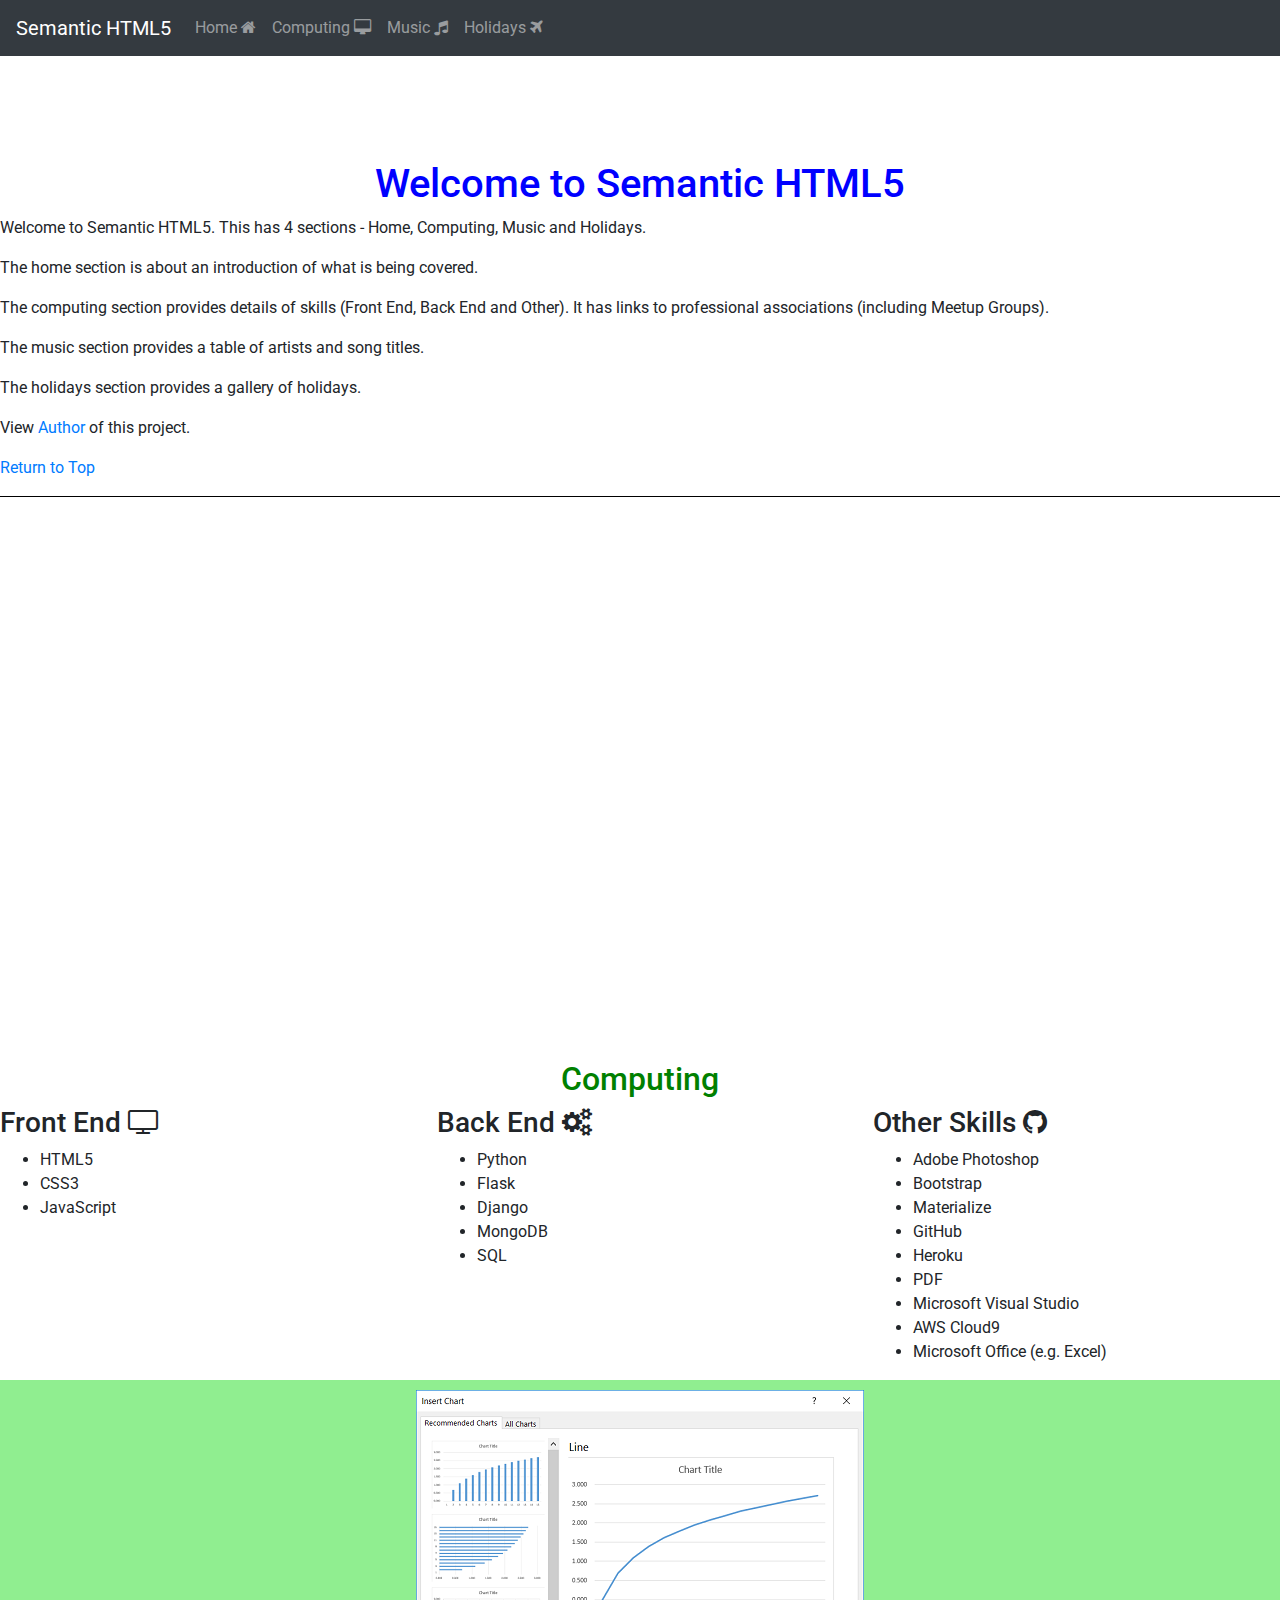
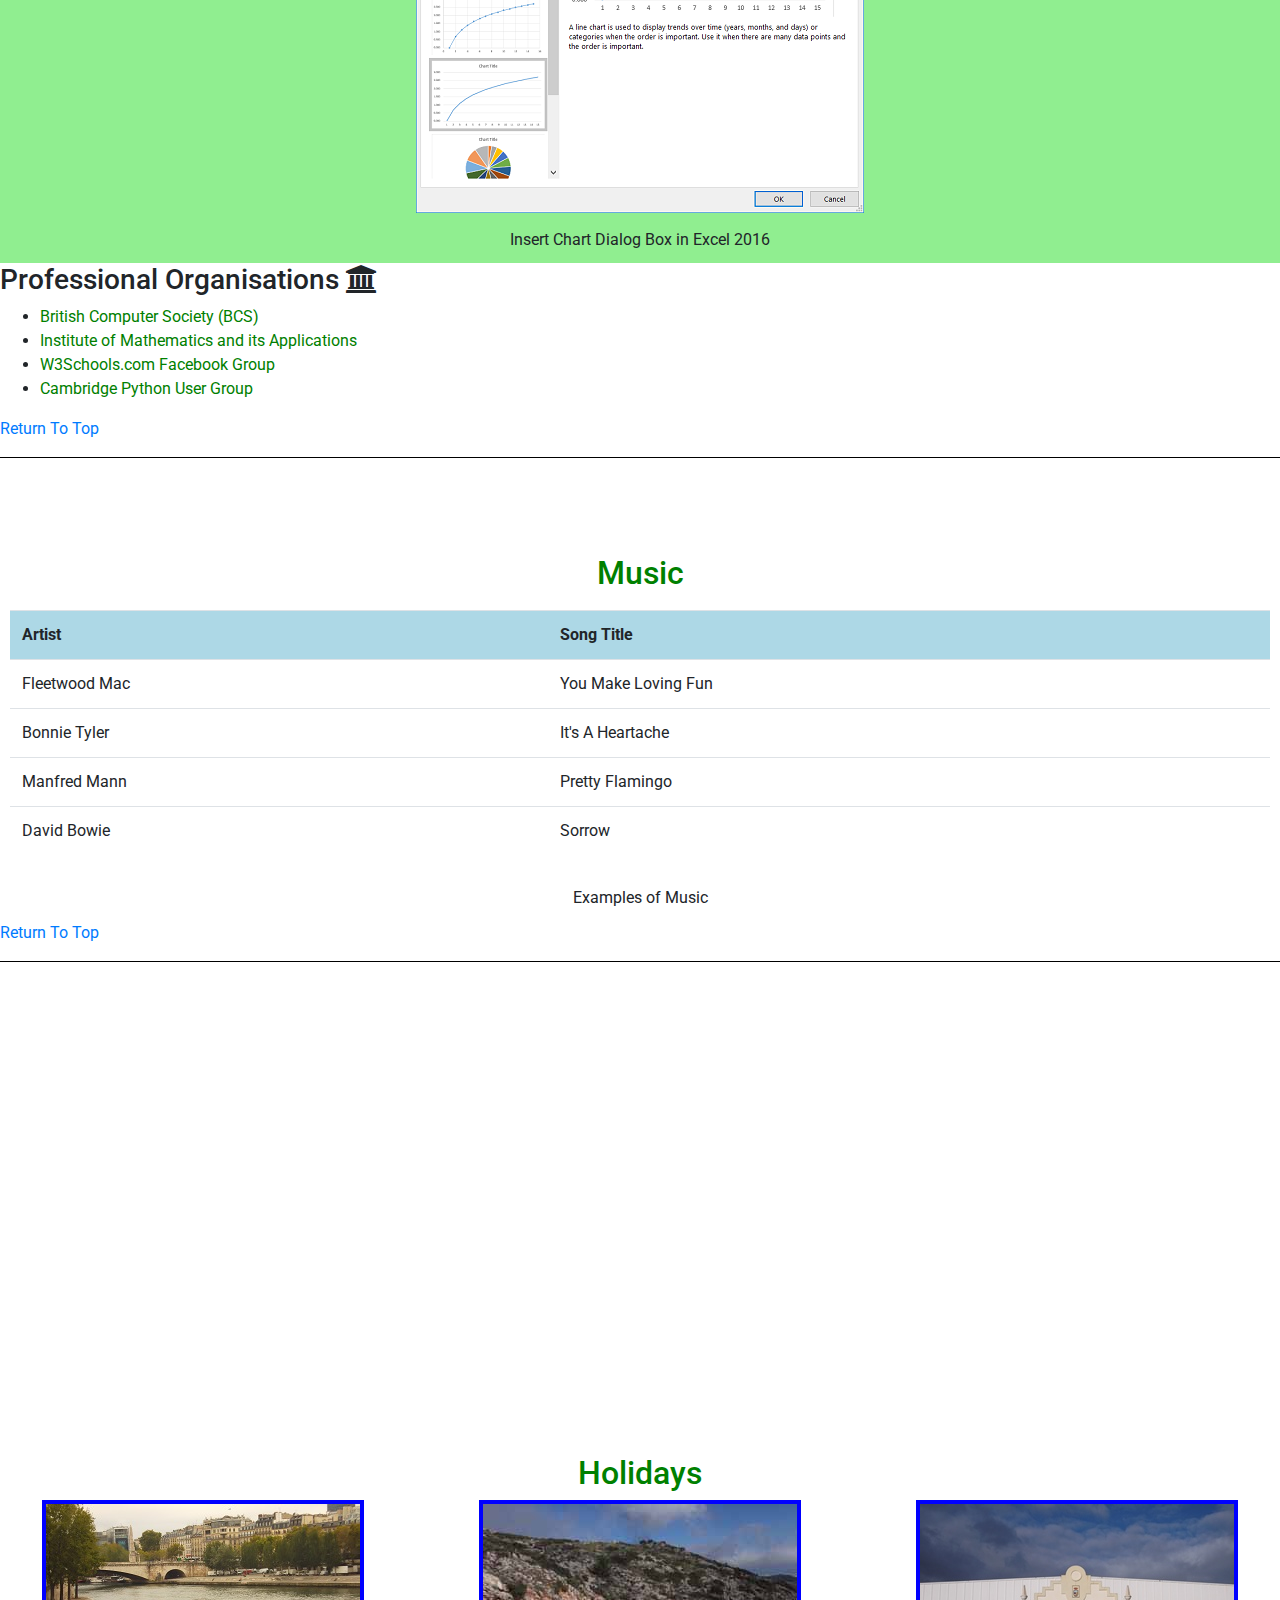
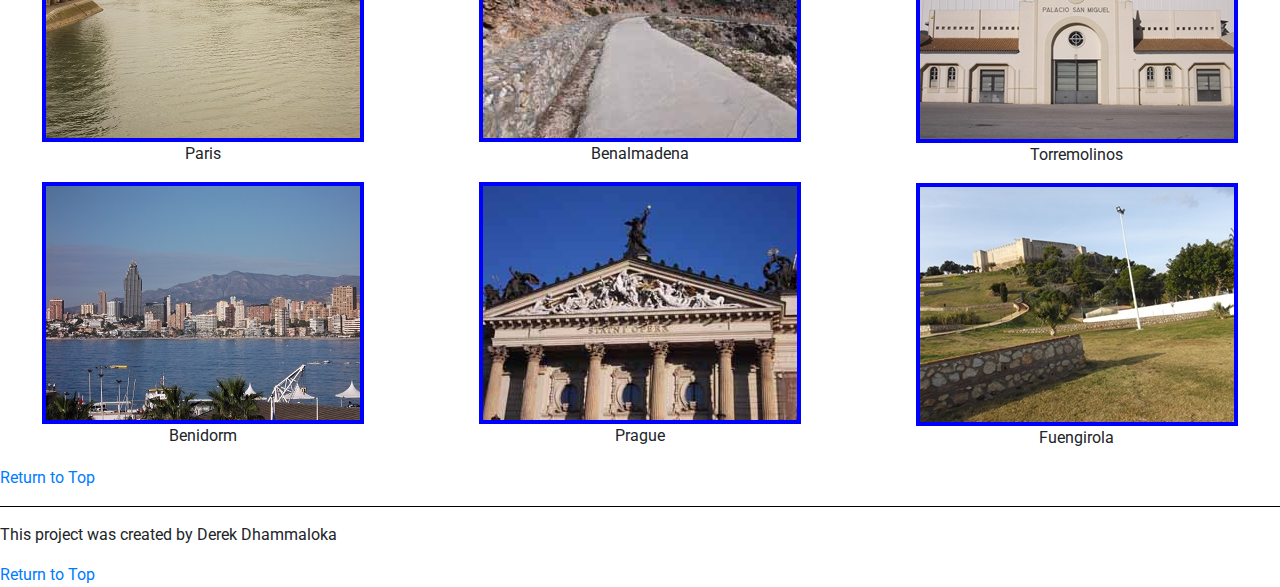
<file: index.html>
<!DOCTYPE html>
<html lang="en">

<head>
    <meta charset="UTF-8">
    <meta name="viewport" content="width=device-width, initial-scale=1.0">
    <meta http-equiv="X-UA-Compatible" content="ie=edge">
    <title>Semantic HTML5</title>
    <!-- Load Style Sheets -->
    <link rel="stylesheet" href="https://maxcdn.bootstrapcdn.com/bootstrap/4.4.1/css/bootstrap.min.css" integrity="sha384-Vkoo8x4CGsO3+Hhxv8T/Q5PaXtkKtu6ug5TOeNV6gBiFeWPGFN9MuhOf23Q9Ifjh" crossorigin="anonymous">
    <link rel="stylesheet" href="https://maxcdn.bootstrapcdn.com/font-awesome/4.7.0/css/font-awesome.min.css" type="text/css" />
    <link href="https://fonts.googleapis.com/css?family=Roboto&display=swap" rel="stylesheet">
    <link href="style.css" rel="stylesheet">
</head>

<body>
    <!-- Set Up Navigation -->
    <nav class="navbar navbar-expand-sm navbar-dark bg-dark fixed-top">
        <a class="navbar-brand" href="index.html" title="Semantic HTML5 Home Page">Semantic HTML5</a>
        <button class="navbar-toggler" type="button" data-toggle="collapse" data-target="#navbarSupportedContent" aria-controls="navbarSupportedContent" aria-expanded="false" aria-label="Toggle navigation">
            
    <span class="navbar-toggler-icon"></span>
   
  </button>

        <div class="collapse navbar-collapse" id="navbarSupportedContent">
            <ul class="navbar-nav mr-auto">
                <li class="nav-item">
                    <a class="nav-link" href="#home">Home <i class="fa fa-home" aria-hidden="true"></i></a>
                </li>
                <li class="nav-item">
                    <a class="nav-link" href="#computing">Computing <i class="fa fa-desktop" aria-hidden="true"></i></a>
                </li>
                <li class="nav-item">
                    <a class="nav-link" href="#music">Music <i class="fa fa-music" aria-hidden="true"></i></a>
                </li>
                <li class="nav-item">
                    <a class="nav-link" href="#holidays">Holidays <i class="fa fa-plane" aria-hidden="true"></i></a>
                </li>
            </ul>
        </div>
    </nav>

    <main>
        <!-- Set Up Section for Home -->
        <section id="home">
            <!-- Set Up Header -->
            <header id="home-start">
                <h1>Welcome to Semantic HTML5</h1>
            </header>
            <!-- Set Up Article -->
            <article>
                <p>Welcome to Semantic HTML5. This has 4 sections - Home, Computing, Music and Holidays.</p>
                <p>The home section is about an introduction of what is being covered.</p>
                <p>The computing section provides details of skills (Front End, Back End and Other). It has links to professional associations (including Meetup Groups).</p>
                <p>The music section provides a table of artists and song titles.</p>
                <p>The holidays section provides a gallery of holidays.</p>
                <p>View <a href="#author" title="View Author">Author</a> of this project.</p>
                <!-- Provide link to return to top -->
                <a href="#top" title="Return to Top">Return to Top</a>
            </article>
            <hr>
        </section>

        <!-- Set Up Section for Computing -->
        <section id="computing">
            <!-- Set Up Header -->
            <header id="computing-start">
                <h2>Computing</h2>
            </header>

            <!-- Set Up Article for Skills -->
            <article>
                <article class="row">
                    <!-- Set Up Article for Front End -->
                    <article class="col-sm-4">
                        <!-- Set Up Article Heading -->
                        <h3>Front End <i class="fa fa-tv" aria-hidden="true"></i></h3>
                        <!-- Provide List Items -->
                        <ul>
                            <li>HTML5</li>
                            <li>CSS3</li>
                            <li>JavaScript</li>
                        </ul>
                    </article>

                    <!-- Set Up Article for Back End -->
                    <article class="col-sm-4">
                        <!-- Set Up Article Heading -->
                        <h3>Back End <i class="fa fa-gears" aria-hidden="true"></i></h3>
                        <!-- Provide List Items -->
                        <ul>
                            <li>Python</li>
                            <li>Flask</li>
                            <li>Django</li>
                            <li>MongoDB</li>
                            <li>SQL</li>
                        </ul>
                    </article>

                    <!-- Set Up Article for Other Skills -->
                    <article class="col-sm-4">
                        <!-- Set Up Article Heading -->
                        <h3>Other Skills <i class="fa fa-github" aria-hidden="true"></i></h3>
                        <!-- Provide List Items -->
                        <ul>
                            <li>Adobe Photoshop</li>
                            <li>Bootstrap</li>
                            <li>Materialize</li>
                            <li>GitHub</li>
                            <li>Heroku</li>
                            <li>PDF</li>
                            <li>Microsoft Visual Studio</li>
                            <li>AWS Cloud9</li>
                            <li>Microsoft Office (e.g. Excel)</li>
                        </ul>
                    </article>

                </article>
            </article>
            <!-- Set Up Article for Images with Caption -->
            <article class="screenshots-article">
                <!-- Display Images with Caption -->
                <figure>
                    <img src="images/insert-chart-excel.png" alt="Insert Chart Dialog Box in Excel 2016" title="Insert Chart Dialog Box in Excel 2016" class="screenshots img-fluid">
                    <figcaption class="screenshots-caption">Insert Chart Dialog Box in Excel 2016</figcaption>
                </figure>
            </article>
            <!-- Set Up Article for Professional Organisations -->
            <article>
                <!-- Set Up Heading -->
                <h3>Professional Organisations <i class="fa fa-institution" aria-hidden="true"></i></h3>
                <!-- Provide Links to Professional Organisations -->
                <ul class="associations-links">
                    <li><a href="https://www.bcs.org" title="British Computer Society (BCS)" target="_blank">British Computer Society (BCS)</a></li>
                    <li><a href="https://www.ima.org.uk" title="Institute of Mathematics and its Applications" target="_blank">Institute of Mathematics and its Applications</a></li>
                    <li><a href="https://www.facebook.com/groups/w3schools.com" title="W3Schools.com Facebook Group" target="_blank">W3Schools.com Facebook Group</a></li>
                    <li><a href="https://www.meetup.com/CamPUG" title="Cambridge Python User Group" target="_blank">Cambridge Python User Group</a></li>
                </ul>
            </article>

            <!-- Set Up Aside to Return to Top -->
            <aside>
                <!-- Provide link to return to top -->
                <a href="#top" title="Return to Top">Return To Top</a>
            </aside>
            <hr>
        </section>

        <!-- Set Up Section for Music -->
        <section id="music">
            <!-- Set Up Header -->
            <header id="music-home">
                <h2>Music</h2>
            </header>

            <!-- Set Up Article for Music -->
            <article class="table-responsive music-article">
                <!-- Set Up Table -->
                <figure>
                    <table class="table">
                    <tr>
                        <th>Artist</th>
                        <th>Song Title</th>
                    </tr>
                    
                    <tr>
                        <td>Fleetwood Mac</td>
                        <td>You Make Loving Fun</td>
                    </tr>
                    
                    <tr>
                        <td>Bonnie Tyler</td>
                        <td>It's A Heartache</td>
                    </tr>
                    
                    <tr>
                        <td>Manfred Mann</td>
                        <td>Pretty Flamingo</td>
                    </tr>
                    
                    <tr>
                        <td>David Bowie</td>
                        <td>Sorrow</td>
                    </tr>
                    </table>
                    
                    <figcaption id="music-caption">Examples of Music</figcaption>
                </figure>

            </article>
            
            <aside>
                <!-- Provide link to return to top -->
                <a href="#top" title="Return to Top">Return To Top</a>
            </aside>
            <hr>
        </section>
        
        <!-- Set Up Section for Holidays -->
        <section id="holidays">
            <!-- Set Up Header -->
            <header id="holidays-start">
                <h2>Holidays</h2>
            </header>
            
            <!-- Set Up Article (Images) -->
            <article class="row holiday-descriptions">
                <!-- Provide first column of images with captions -->
                <article class="col-sm-4">
                    <!-- Display Image with Caption for Paris -->
                    <figure>
                        <img src="images/paris.JPG" class="holiday-tile img-fluid" alt="Paris">
                        <figcaption>Paris</figcaption>
                    </figure>
                    
                    <!-- Display Image with Caption for Benidorm -->
                    <figure>
                        <img src="images/benidorm.JPG" class="holiday-tile img-fluid" alt="Benidorm">
                        <figcaption>Benidorm</figcaption>
                    </figure>
                </article>
                
                <!-- Provide second column of images with captions -->
                <article class="col-sm-4">
                    <!-- Display Image with Caption for Benalmadena -->
                    <figure>
                        <img src="images/benalmadena.JPG" class="holiday-tile img-fluid" alt="Benalmadena">
                        <figcaption>Benalmadena</figcaption>
                    </figure>
                    
                    <!-- Display Image with Caption for Prague -->
                    <figure>
                        <img src="images/prague.JPG" class="holiday-tile img-fluid" alt="Prague">
                        <figcaption>Prague</figcaption>
                    </figure>
                </article>
                
                <!-- Provide third column of images with captions -->
                <article class="col-sm-4">
                    <!-- Display Image with Caption for Torremolinos -->
                    <figure>
                        <img src="images/torremolinos.JPG" class="holiday-tile img-fluid" alt="Torremolinos">
                        <figcaption>Torremolinos</figcaption>
                    </figure>
                    
                    <!-- Display Image with Caption for Fuengirola -->
                    <figure>
                        <img src="images/fuengirola.JPG" class="holiday-tile img-fluid" alt="Fuengirola">
                        <figcaption>Fuengirola</figcaption>
                    </figure>
                </article>
            </article>
            <!-- Set Up Aside to Return to Top -->
            <aside>
                <!-- Provide link to return to top -->
                <a href="#top" title="Return to Top">Return to Top</a>
            </aside>
            <hr>
        </section>
        
        <!-- Set Up Footer -->
        <footer id="author">
            <p>This project was created by Derek Dhammaloka</p>
            <!-- Provide link to return to top -->
            <a href="#top" title="Return to Top">Return to Top</a>
        </footer>
    </main>


</body>

</html>
</file>
<file: style.css>
/* Body */
body {
    font-family: "Roboto", Arial, Verdana, sans-serif;
    padding-top: 80px;
}

/* Heading H1 */
h1 {
    color: blue;
    text-align: center;
}


/* Heading H2 */
h2 {
    color: green;
    text-align: center;
}

/* Horizontal Rule */
hr {
    border-color: black;
}

/* Navigation */
.nav-link:hover {
    background-color: seagreen;
}

/* Home */

#home {
    height: 100vh;
}

#home-start {
    padding-top: 80px;
}

/* Computing */

#computing-start {
    padding-top: 80px;
}


.screenshots-article {
    background-color: lightgreen;
    padding: 10px;
    text-align: center;
}

.screenshots {
    display: block;
    margin: auto;
    max-width: 100%;
}

.screenshots-caption {
    position: relative;
    top: 15px;
}

.associations-links li a {
    text-decoration: none;
    color: green;
}

.associations-links li a:hover {
    text-decoration: none;
    color: orange;
}

/* Music Section */

#music {
    height: 100vh;
}

#music-home {
    padding-top: 80px;
}

.music-article {
    padding: 10px;
}

#music-caption {
    position: relative;
    top: 15px;
    text-align: center;
}

/* Table */
th {
    background-color: lightblue;
}


/* Holidays */


#holidays-start {
    padding-top: 80px;
}

.holiday-descriptions {
    text-align: center;
}

.holiday-tile {
    border: 4px solid blue;
}

.holiday-tile:hover {
    border: 4px solid orange;
}

.holiday-tile:img {
    height: auto;
    width: 100%;
    display: block;
    margin: auto;
}
</file>
